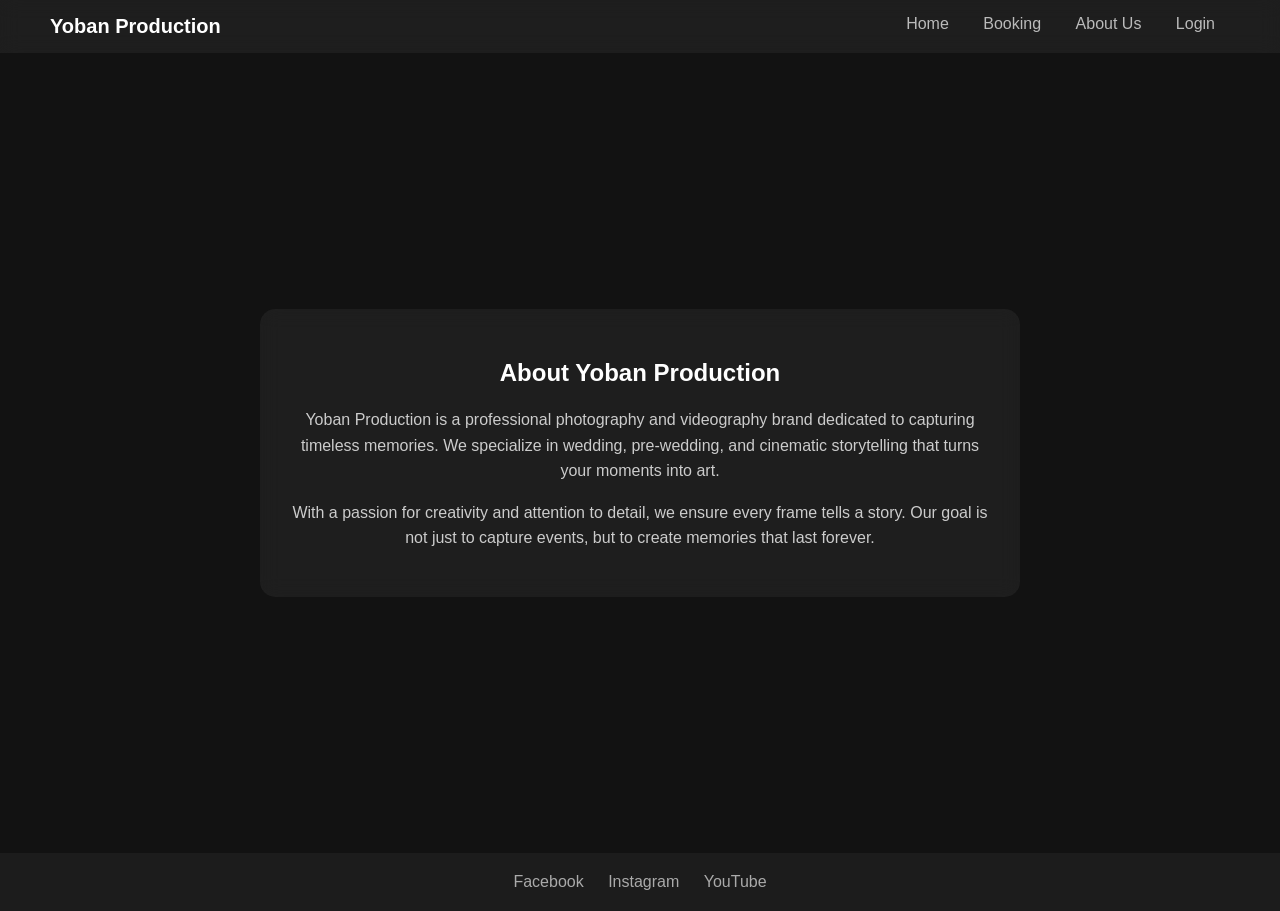
<file: about.html>
<!DOCTYPE html>
<html>
<head>
    <title>About Us - Yoban Production</title>
    <link rel="stylesheet" href="css/style.css">
</head>

<body>

<header>
    <div class="logo">Yoban Production</div>
    <nav>
        <a href="index.html">Home</a>
        <a href="booking.html">Booking</a>
        <a href="about.html">About Us</a>
        <a href="login.html">Login</a>
    </nav>
</header>

<section class="about-section">

    <div class="about-container">
        <h1>About Yoban Production</h1>

        <p>
            Yoban Production is a professional photography and videography brand
            dedicated to capturing timeless memories. We specialize in wedding,
            pre-wedding, and cinematic storytelling that turns your moments into art.
        </p>

        <p>
            With a passion for creativity and attention to detail, we ensure every
            frame tells a story. Our goal is not just to capture events, but to create
            memories that last forever.
        </p>

    </div>

</section>

<footer>
    <a href="https://facebook.com/yobanproduction">Facebook</a>
    <a href="https://www.instagram.com/yobanproduction_official/">Instagram</a>
    <a href="https://www.youtube.com/@YobanProduction">YouTube</a>
</footer>

</body>
</html>
</file>
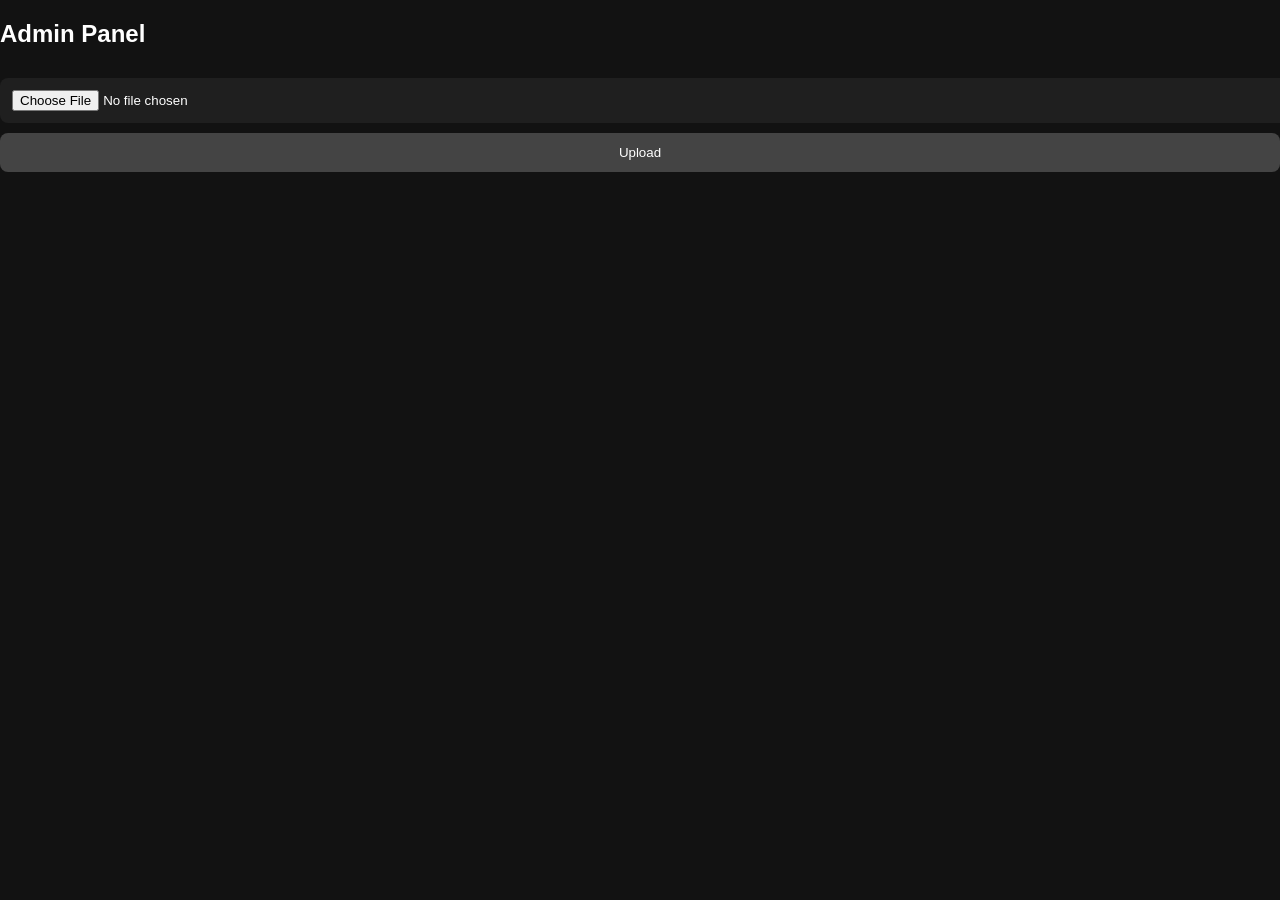
<file: admin.html>
<!DOCTYPE html>
<html>
<head>
<link rel="stylesheet" href="css/style.css">
</head>
<body>

<h2>Admin Panel</h2>

<input type="file" id="img">
<button onclick="upload()">Upload</button>

<script>
async function upload(){
    let form = new FormData();
    form.append("image", img.files[0]);

    await fetch("/api/photo/upload",{
        method:"POST",
        body:form
    });

    alert("Uploaded");
}
</script>

</body>
</html>
</file>
<file: css/style.css>
body {
    margin:0;
    font-family:'Poppins', sans-serif;
    background:#121212;
    color:white;
}

/* NAVBAR */
header {
    display:flex;
    justify-content:space-between;
    padding:15px 50px;
    background:rgba(255,255,255,0.05);
    backdrop-filter: blur(10px);
}

.logo {
    font-size:20px;
    font-weight:bold;
}

nav a {
    color:#bbb;
    margin:0 15px;
    text-decoration:none;
}

nav a:hover {
    color:white;
}

/* HERO */
.hero {
    height:80vh;
    display:flex;
    align-items:center;
    justify-content:center;
    text-align:center;
    font-size:40px;
    background:linear-gradient(135deg,#1a1a1a,#2c2c2c);
}

/* VIDEO */
.video-section {
    text-align:center;
    padding:40px;
}

.video-box {
    width:70%;
    margin:auto;
    border-radius:15px;
    overflow:hidden;
    box-shadow:0 0 30px rgba(0,0,0,0.8);
}

.video-box iframe {
    width:100%;
    height:400px;
    transition:0.3s;
}

.video-box iframe:hover {
    transform:scale(1.05);
}

/* GALLERY */
.gallery-section {
    padding:40px;
    text-align:center;
}

.gallery {
    display:grid;
    grid-template-columns:repeat(auto-fit,minmax(250px,1fr));
    gap:20px;
}

.img-card {
    width: 100%;
    aspect-ratio: 1 / 1; /* PERFECT SQUARE */
    background: #1c1c1c; /* gray frame */
    display: flex;
    justify-content: center;
    align-items: center;
    border-radius: 15px;
    overflow: hidden;
    cursor: pointer;
}

/* IMAGE FIT INSIDE FRAME */
.img-card img {
    max-width: 100%;
    max-height: 100%;
    object-fit: contain; /* KEY LINE */
    transition: 0.3s;
}

/* HOVER EFFECT */
.img-card:hover img {
    transform: scale(1.05);
}

/* FOOTER */
footer {
    text-align:center;
    padding:20px;
    background:#1c1c1c;
}

footer a {
    margin:10px;
    color:#aaa;
    text-decoration:none;
}

footer a:hover {
    color:white;
}

/* LOGIN/REGISTER */
.container {
    height:90vh;
    display:flex;
    justify-content:center;
    align-items:center;
}

.card {
    width:350px;
    padding:30px;
    border-radius:15px;
    background:rgba(255,255,255,0.05);
    backdrop-filter: blur(15px);
}

input {
    width:100%;
    padding:12px;
    margin:10px 0;
    border-radius:8px;
    border:none;
    background:#1f1f1f;
    color:white;
}

button {
    width:100%;
    padding:12px;
    border:none;
    border-radius:8px;
    background:#444;
    color:white;
}
/* ABOUT PAGE */
.about-section {
    height: 80vh;
    display: flex;
    justify-content: center;
    align-items: center;
    padding: 40px;
}

.about-container {
    max-width: 700px;
    text-align: center;
    background: rgba(255,255,255,0.05);
    padding: 30px;
    border-radius: 15px;
    backdrop-filter: blur(10px);
}

.about-container h1 {
    margin-bottom: 20px;
}

.about-container p {
    color: #ccc;
    line-height: 1.6;
}

/*gallery.html ko lagi*/
/* VIEWER */
.viewer {
    height: 80vh;
    display: flex;
    justify-content: center;
    align-items: center;
    position: relative;
}

#mediaContainer img,
#mediaContainer video {
    max-width: 80%;
    max-height: 80%;
    border-radius: 10px;
}

/* ARROWS */
.nav {
    position: absolute;
    top: 50%;
    transform: translateY(-50%);
    background: rgba(0,0,0,0.5);
    border: none;
    color: white;
    font-size: 30px;
    padding: 10px;
    cursor: pointer;
}

.prev { left: 20px; }
.next { right: 20px; }

/* CATEGORIES */
.categories {
    display: flex;
    justify-content: center;
    gap: 20px;
    padding: 20px;
}

.categories div {
    padding: 10px 20px;
    background: #1c1c1c;
    border-radius: 10px;
    cursor: pointer;
}
</file>
